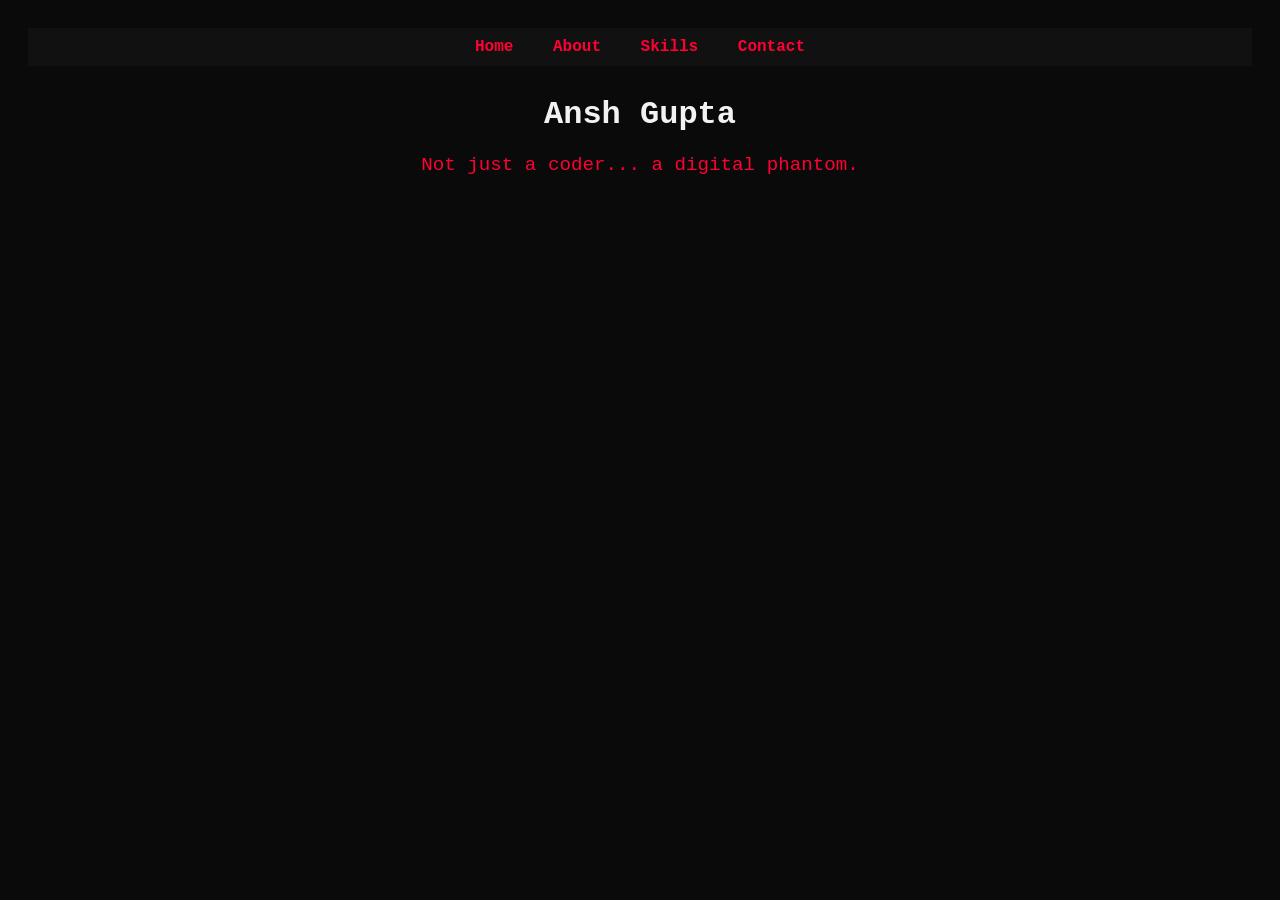
<file: index.html>
<!DOCTYPE html>
<html lang="en">
<head>
  <meta charset="UTF-8" />
  <meta name="viewport" content="width=device-width, initial-scale=1.0"/>
  <title>Ansh Gupta | Home</title>
  <link rel="stylesheet" href="style.css"/>
</head>
<body>
  <nav>
    <a href="index.html">Home</a>
    <a href="about.html">About</a>
    <a href="skills.html">Skills</a>
    <a href="contact.html">Contact</a>
  </nav>
  <main>
    <h1>Ansh Gupta</h1>
    <p class="tagline">Not just a coder... a digital phantom.</p>
  </main>
</body>
</html>
</file>
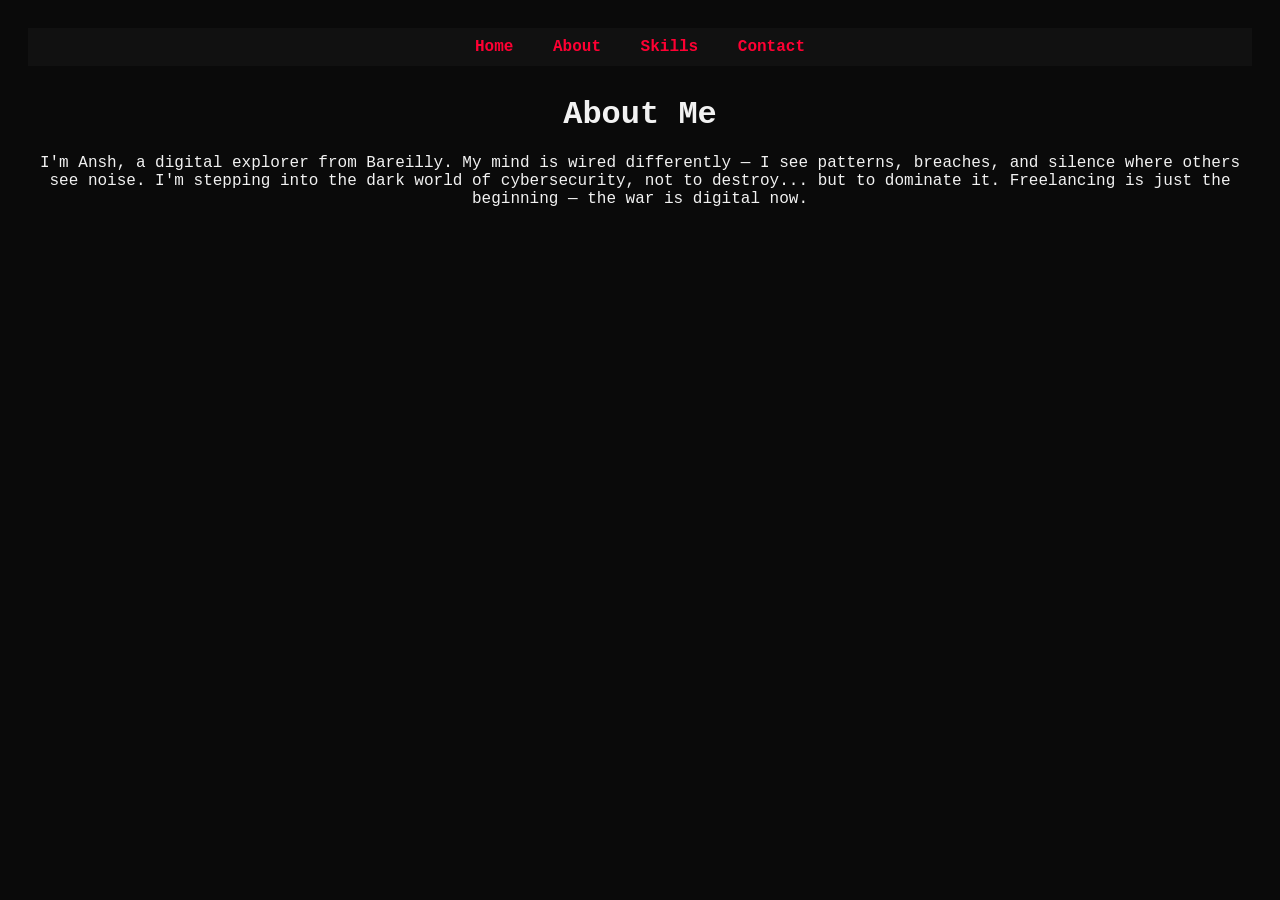
<file: about.html>
<!DOCTYPE html>
<html lang="en">
<head>
  <meta charset="UTF-8" />
  <meta name="viewport" content="width=device-width, initial-scale=1.0"/>
  <title>About Ansh</title>
  <link rel="stylesheet" href="style.css"/>
</head>
<body>
  <nav>
    <a href="index.html">Home</a>
    <a href="about.html">About</a>
    <a href="skills.html">Skills</a>
    <a href="contact.html">Contact</a>
  </nav>
  <main>
    <h1>About Me</h1>
    <p>I'm Ansh, a digital explorer from Bareilly. My mind is wired differently — I see patterns, breaches, and silence where others see noise. I'm stepping into the dark world of cybersecurity, not to destroy... but to dominate it. Freelancing is just the beginning — the war is digital now.</p>
  </main>
</body>
</html>
</file>
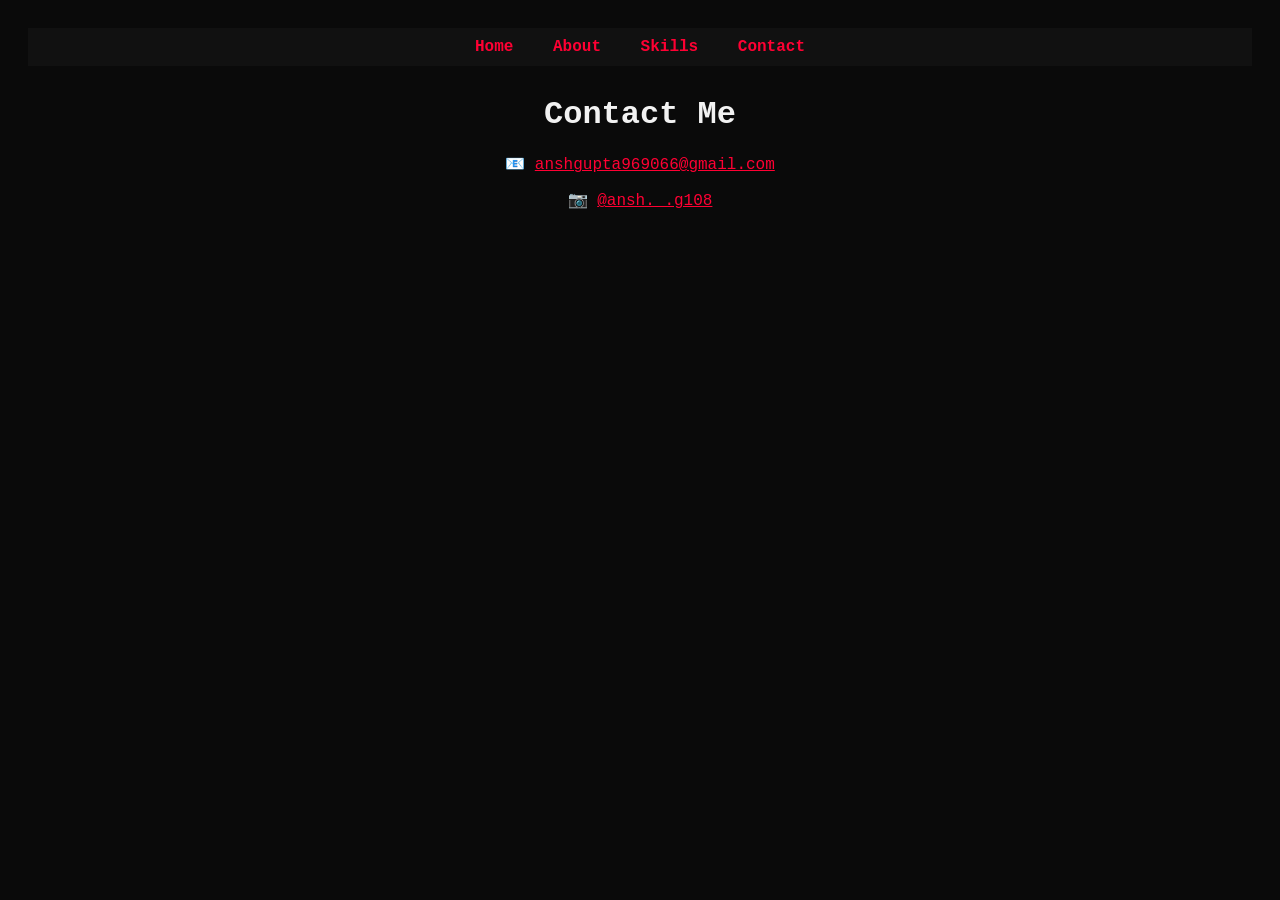
<file: contact.html>
<!DOCTYPE html>
<html lang="en">
<head>
  <meta charset="UTF-8" />
  <meta name="viewport" content="width=device-width, initial-scale=1.0"/>
  <title>Contact - Ansh Gupta</title>
  <link rel="stylesheet" href="style.css"/>
</head>
<body>
  <nav>
    <a href="index.html">Home</a>
    <a href="about.html">About</a>
    <a href="skills.html">Skills</a>
    <a href="contact.html">Contact</a>
  </nav>
  <main>
    <h1>Contact Me</h1>
    <p>📧 <a href="mailto:anshgupta969066@gmail.com">anshgupta969066@gmail.com</a></p>
    <p>📷 <a href="https://instagram.com/ansh._.g108" target="_blank">@ansh._.g108</a></p>
  </main>
</body>
</html>
</file>
<file: style.css>
body {
  background-color: #0a0a0a;
  color: #f2f2f2;
  font-family: 'Courier New', Courier, monospace;
  padding: 20px;
  text-align: center;
}
nav {
  background-color: #111;
  padding: 10px;
  margin-bottom: 30px;
}
nav a {
  color: #ff0033;
  margin: 0 15px;
  text-decoration: none;
  font-weight: bold;
}
.tagline {
  color: #ff0033;
  font-size: 1.2rem;
  margin-top: 10px;
}
ul {
  list-style: none;
  padding: 0;
}
ul li {
  padding: 8px;
  border-bottom: 1px solid #444;
}
a {
  color: #ff0033;
}
</file>
